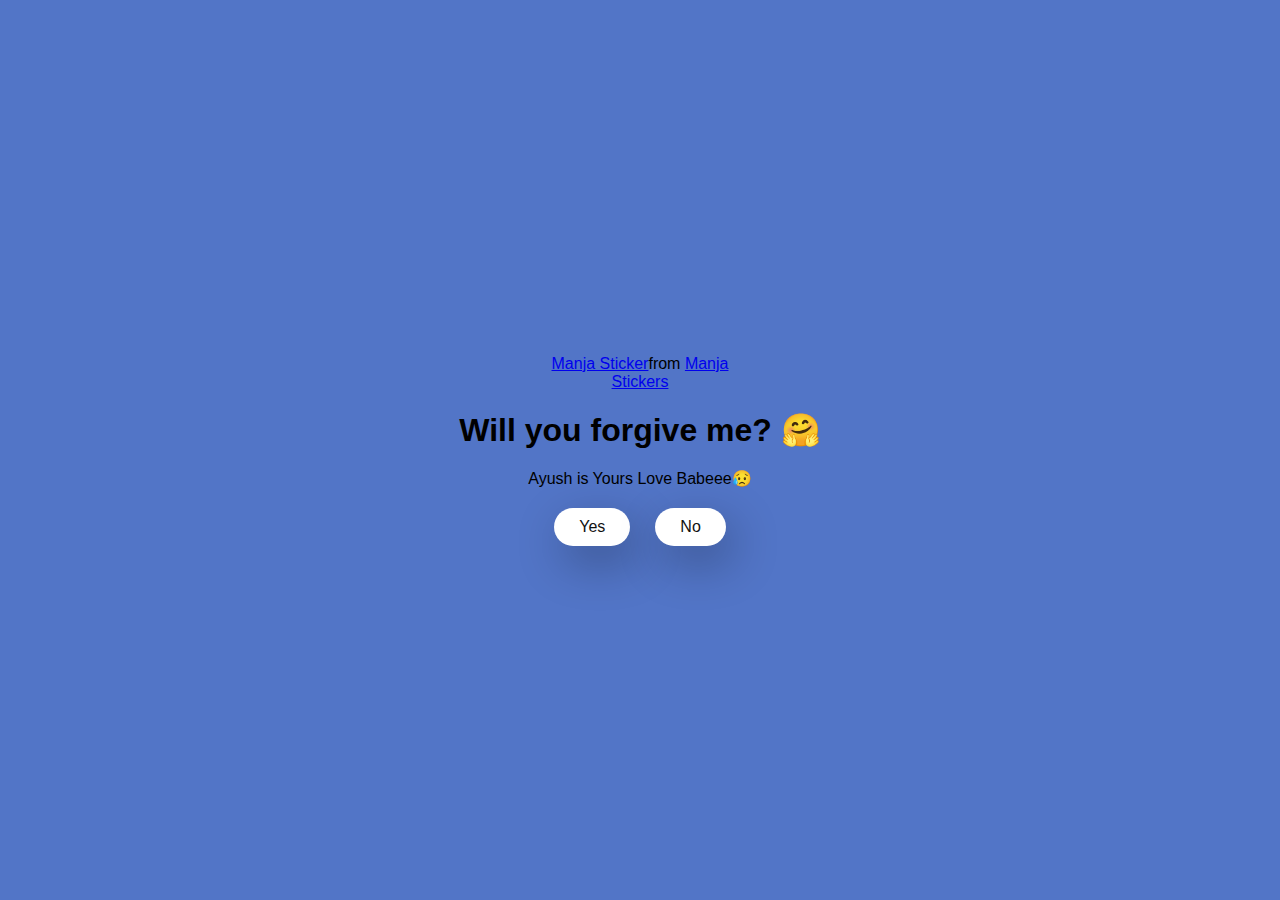
<file: index.html>
<!DOCTYPE html>
<html lang="en">

<head>
  <meta charset="UTF-8" />
  <meta name="viewport" content="width=device-width, initial-scale=1.0" />
  <title>Proposed Her</title>

  <link rel="stylesheet" href="./style.css" />
  <style>
    body{
      background-color: rgba(12, 62, 177, 0.715);
    }
  </style>
</head>

<body>
  <div class="container">
    <div class="tenor-gif-embed" data-postid="22885016" data-share-method="host" data-aspect-ratio="1.04918"
      data-width="100%">
      <a href="https://tenor.com/view/manja-gif-22885016">Manja Sticker</a>from
      <a href="https://tenor.com/search/manja-stickers">Manja Stickers</a>
    </div>
    
    <script type="text/javascript" async src="https://tenor.com/embed.js"></script>
    <h1>Will you forgive me? 🤗</h1>
    <p>Ayush is Yours Love Babeee😥</p>

    <div class="btn">
      <a href="yes.html">Yes</a>
      <a href="no1.html">No</a>
    </div>
  </div>
</body>

</html>
</file>
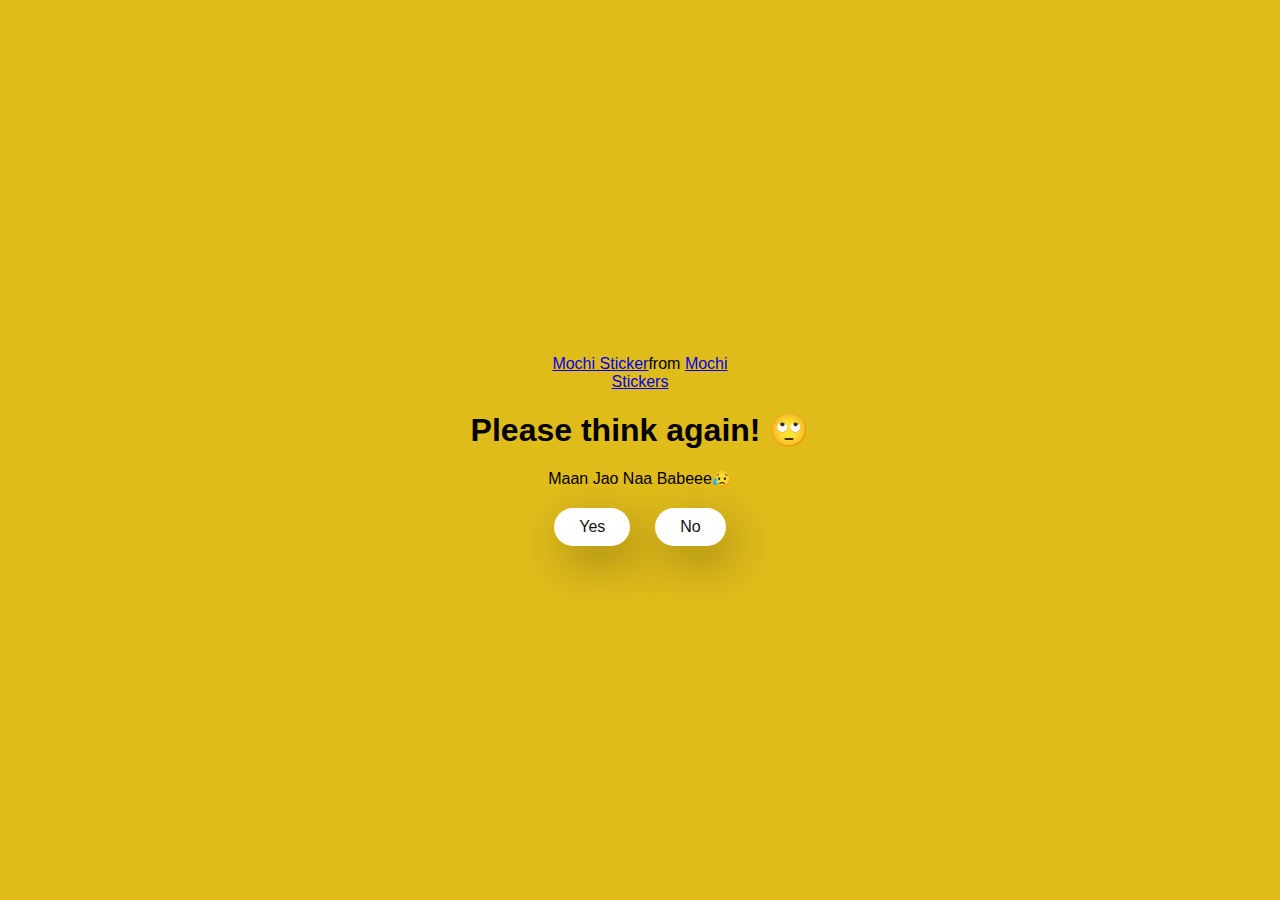
<file: no1.html>
<!DOCTYPE html>
<html lang="en">

<head>
  <meta charset="UTF-8" />
  <meta name="viewport" content="width=device-width, initial-scale=1.0" />
  <title>Ask Her Out</title>

  <link rel="stylesheet" href="./style.css" />
  <style>
    body{
      background-color: rgba(222, 184, 14, 0.945);
    }
  </style>
</head>

<body>
  <div class="container">
    <div class="tenor-gif-embed" data-postid="22050818" data-share-method="host" data-aspect-ratio="1"
      data-width="100%">
      <a href="https://tenor.com/view/mochi-gif-22050818">Mochi Sticker</a>from
      <a href="https://tenor.com/search/mochi-stickers">Mochi Stickers</a>
    </div>
    <script type="text/javascript" async src="https://tenor.com/embed.js"></script>
    <h1>Please think again! 🙄</h1>
    <p>Maan Jao Naa Babeee😥</p>

    <div class="btn">
      <a href="yes.html">Yes</a>
      <a href="no2.html">No</a>
    </div>
  </div>
</body>

</html>
</file>
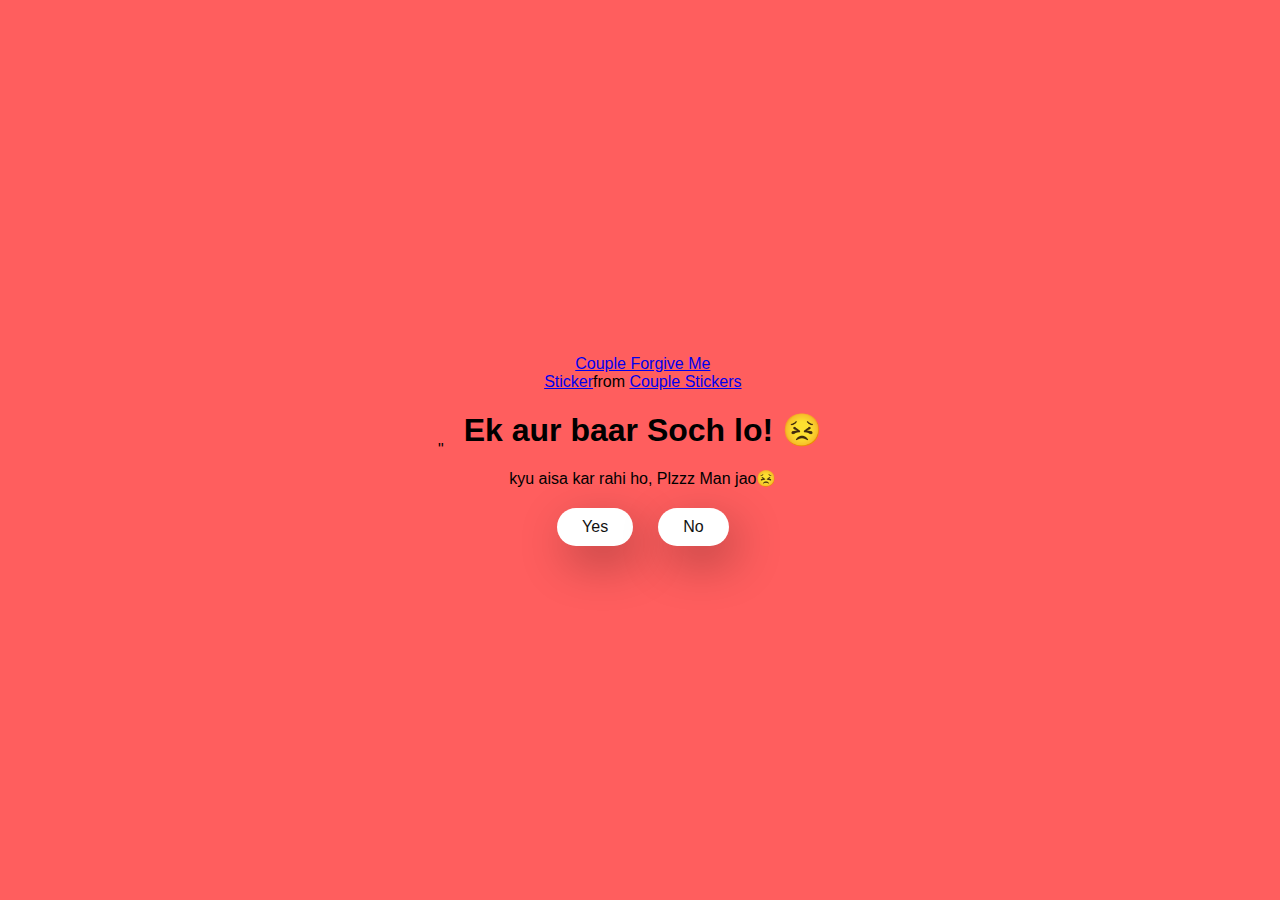
<file: no2.html>
"<!DOCTYPE html>
<html lang="en">

<head>
  <meta charset="UTF-8" />
  <meta name="viewport" content="width=device-width, initial-scale=1.0" />
  <title>Ask Her Out</title>

  <link rel="stylesheet" href="./style.css" />
  <style>
    body{
      background-color: rgba(255, 30, 30, 0.715);
    }
  </style>
</head>

<body>
  <div class="container">
    <div class="tenor-gif-embed" data-postid="15195810" data-share-method="host" data-aspect-ratio="1"
      data-width="100%">
      <a href="https://tenor.com/view/couple-forgive-me-asking-for-forgiveness-begging-crying-gif-15195810">Couple
        Forgive Me Sticker</a>from
      <a href="https://tenor.com/search/couple-stickers">Couple Stickers</a>
    </div>
    <script type="text/javascript" async src="https://tenor.com/embed.js"></script>

    <h1>Ek aur baar Soch lo! 😣</h1>
    <p>kyu aisa kar rahi ho, Plzzz Man jao😣</p>

    <div class="btn">
      <a href="yes.html">Yes</a>
      <a href="no3.html">No</a>
    </div>
  </div>
</body>

</html>
</file>
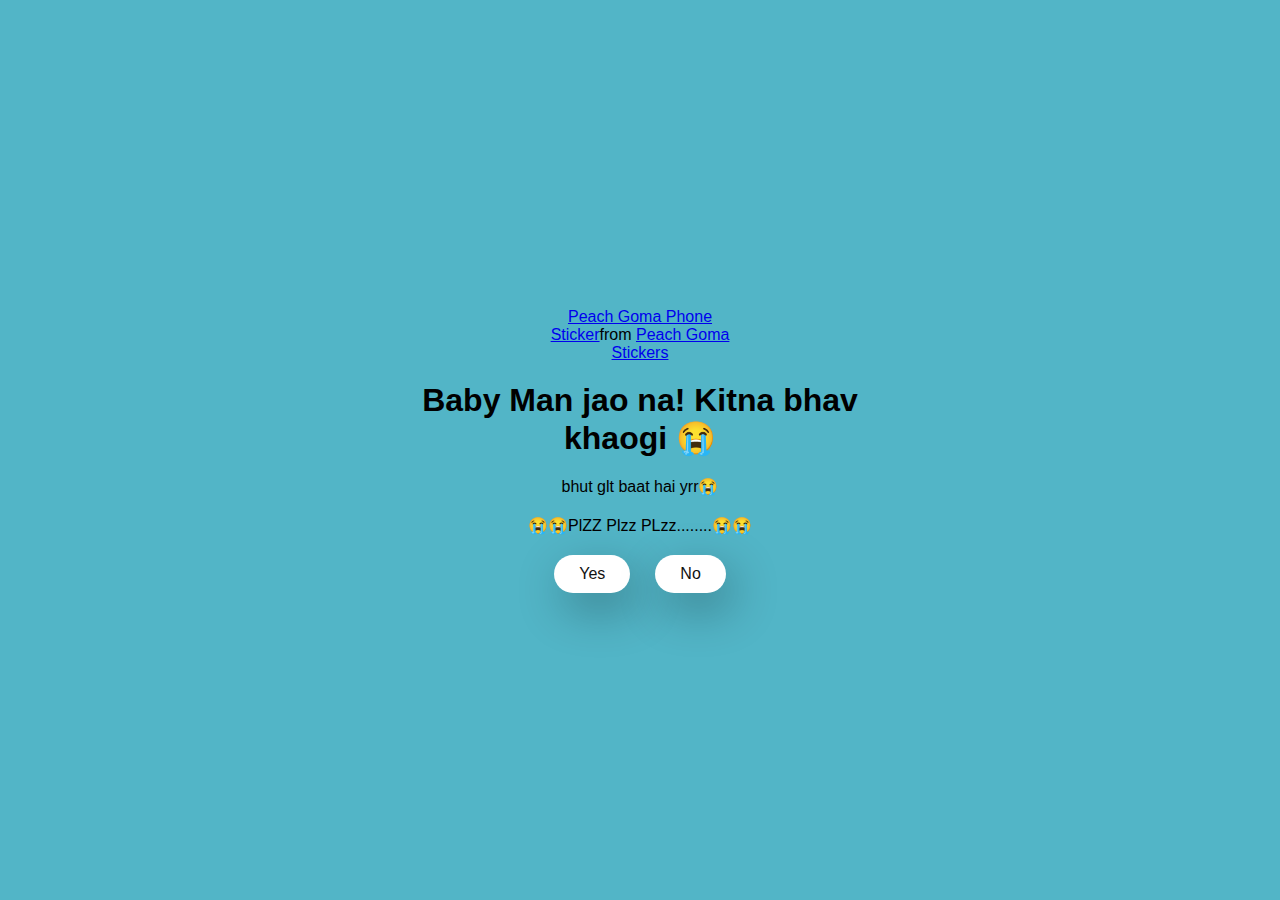
<file: no3.html>
<!DOCTYPE html>
<html lang="en">

<head>
  <meta charset="UTF-8" />
  <meta name="viewport" content="width=device-width, initial-scale=1.0" />
  <title>Ask Her Out</title>

  <link rel="stylesheet" href="./style.css" />
  <style>
    body{
      background-color: rgba(12, 152, 177, 0.715);
    }
  </style>
</head>

<body>
  <div class="container">
    <div class="tenor-gif-embed" data-postid="15974530976611222074" data-share-method="host" data-aspect-ratio="1.26923"
      data-width="100%">
      <a href="https://tenor.com/view/peach-goma-phone-gif-15974530976611222074">Peach Goma Phone Sticker</a>from
      <a href="https://tenor.com/search/peach+goma-stickers">Peach Goma Stickers</a>
    </div>
    <script type="text/javascript" async src="https://tenor.com/embed.js"></script>

    <h1>Baby Man jao na! Kitna bhav khaogi 😭</h1>
    <p>bhut glt baat hai yrr😭</p>
    <p>😭😭PlZZ Plzz PLzz........😭😭</p>

    <div class="btn">
      <a href="yes.html">Yes</a>
      <a href="#" id="move-random">No</a>
    </div>
  </div>

  <script src="./script.js"></script>
</body>

</html>
</file>
<file: style.css>
* {
    margin: 0;
    padding: 0;
    box-sizing: border-box;
    font-family: sans-serif;
  }
  
  body {
    width: 100%;
    min-height: 100vh;
    display: flex;
    justify-content: center;
    align-items: center;

  }
  
  .container {
    display: flex;
    flex-direction: column;
    text-align: center;
    align-items: center;
    gap: 20px;
    max-width: 500px;
    margin: 20px;
  }
  
  .container .tenor-gif-embed {
    max-width: 200px;
  }
  
  .container .btn {
    display: flex;
    gap: 25px;
  }
  
  .btn a {
    text-decoration: none;
    color: #111;
    background: #fff;
    padding: 10px 25px;
    border-radius: 66px;
    box-shadow: 0.5rem 1rem 3rem hsl(0, 0%, 0%, 0.3);
  }
</file>
